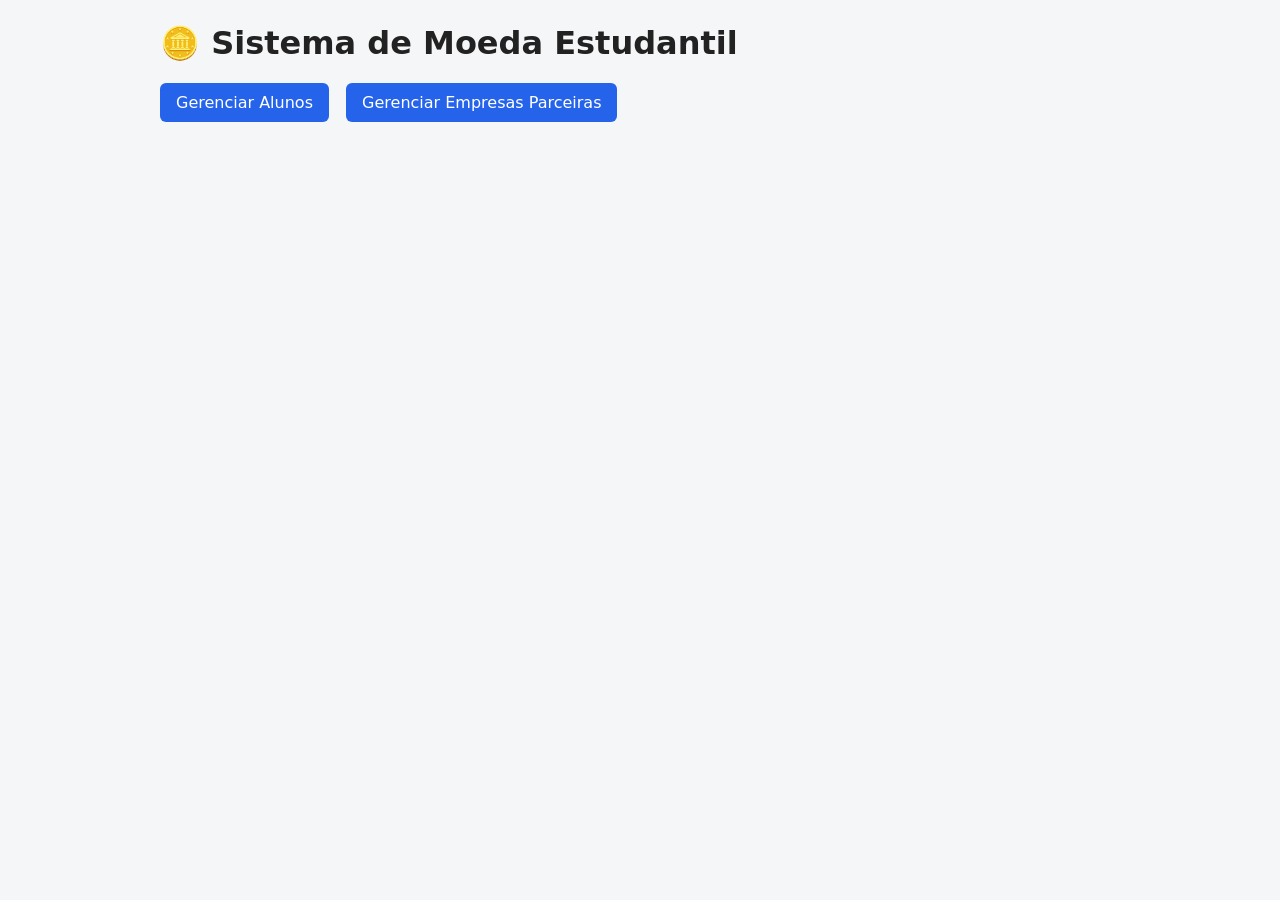
<file: src/main/resources/static/index.html>
<!DOCTYPE html>
<html lang="pt-BR">
<head>
  <meta charset="UTF-8">
  <title>Sistema de Moeda Estudantil</title>
  <link rel="stylesheet" href="style.css">
</head>
<body>
  <main class="container">
    <h1>🪙 Sistema de Moeda Estudantil</h1>
    <nav class="menu">
      <a href="alunos.html">Gerenciar Alunos</a>
      <a href="empresas.html">Gerenciar Empresas Parceiras</a>
    </nav>
  </main>
</body>
</html>
</file>
<file: src/main/resources/static/style.css>
body { font-family: system-ui, sans-serif; background: #f4f6f8; margin: 0; color: #222; }
.container { max-width: 960px; margin: 24px auto; padding: 0 16px; }
.menu a { display: inline-block; margin-right: 12px; padding: 10px 16px; background: #2563eb; color: #fff; border-radius: 6px; text-decoration: none; }
form, table { background: #fff; border-radius: 8px; box-shadow: 0 1px 3px rgba(0,0,0,.1); }
form { padding: 16px; display: grid; grid-template-columns: repeat(2, 1fr); gap: 12px; margin-bottom: 24px; }
label { display: flex; flex-direction: column; font-size: 14px; gap: 4px; }
input, select { padding: 8px; border: 1px solid #ccc; border-radius: 4px; }
button { padding: 8px 14px; border: 0; border-radius: 4px; cursor: pointer; background: #2563eb; color: #fff; }
button.sec { background: #6b7280; }
button.danger { background: #dc2626; }
.acoes { grid-column: 1 / -1; display: flex; gap: 8px; }
table { width: 100%; border-collapse: collapse; overflow: hidden; }
th, td { padding: 10px; text-align: left; border-bottom: 1px solid #eee; font-size: 14px; }
th { background: #f0f3f7; }
#msg { padding: 10px; border-radius: 4px; margin-bottom: 12px; display: none; }
#msg.ok { background: #d1fae5; display: block; }
#msg.erro { background: #fee2e2; display: block; }
</file>
